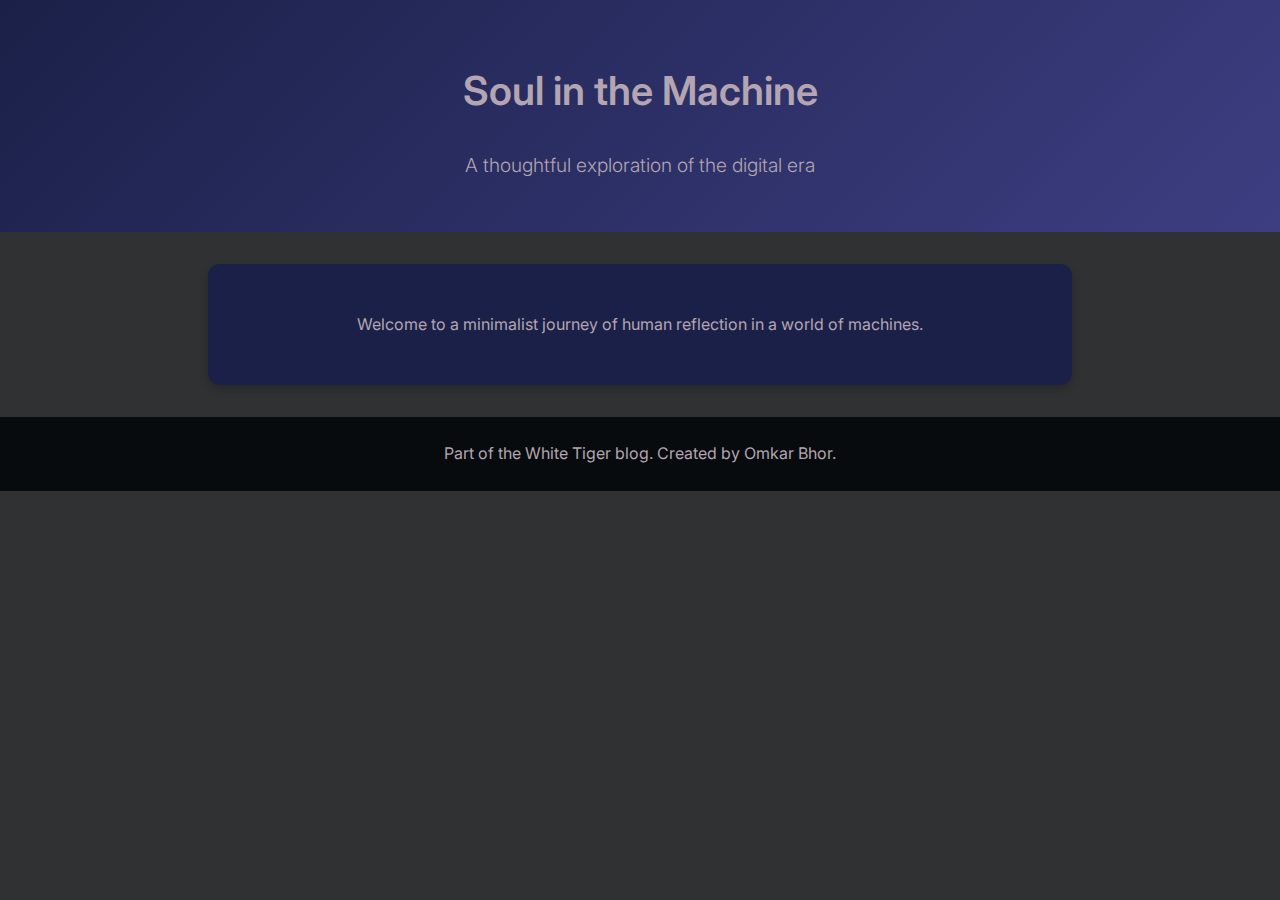
<file: index.html>
<!DOCTYPE html>
<html lang="en">
<head>
    <meta charset="UTF-8">
    <meta name="viewport" content="width=device-width, initial-scale=1.0">
    <title>Soul in the Machine</title>
    <link href="https://fonts.googleapis.com/css2?family=Inter:wght@300;400;600&display=swap" rel="stylesheet">
    <link rel="stylesheet" href="styles.css">
</head>
<body>
    <header>
        <h1>Soul in the Machine</h1>
        <p>A thoughtful exploration of the digital era</p>
    </header>
    <main>
        <section class="content">
            <p>Welcome to a minimalist journey of human reflection in a world of machines.</p>
        </section>
    </main>
    <footer>
        <p>Part of the White Tiger blog. Created by Omkar Bhor.</p>
    </footer>
</body>
</html>
</file>
<file: styles.css>
/* Font and Color Palette */
@import url('https://fonts.googleapis.com/css2?family=Inter:wght@300;400;600&display=swap');

:root {
    --dark-gray: #303133;
    --black: #070B0D;
    --navy: #1B2048;
    --purple: #3D3E82;
    --mauve: #B3A5B1;
}

body {
    margin: 0;
    font-family: 'Inter', Helvetica, sans-serif;
    font-size: 16px;
    line-height: 1.6;
    background-color: var(--dark-gray);
    color: var(--mauve);
    transition: background-color 0.5s, color 0.5s;
}

header {
    text-align: center;
    padding: 2rem;
    background: linear-gradient(135deg, var(--navy), var(--purple));
    color: var(--mauve);
    transition: background 0.5s;
}

header h1 {
    font-size: 2.5rem;
    font-weight: 600;
}

header p {
    font-size: 1.2rem;
    font-weight: 300;
}

main {
    padding: 2rem;
}

.content {
    max-width: 800px;
    margin: 0 auto;
    text-align: center;
    background-color: var(--navy);
    padding: 2rem;
    border-radius: 12px;
    color: var(--mauve);
    box-shadow: 0 4px 10px rgba(0, 0, 0, 0.2);
}

footer {
    text-align: center;
    padding: 1rem;
    background-color: var(--black);
    color: var(--mauve);
}

footer p {
    margin: 0.5rem 0;
}

a {
    color: var(--purple);
    text-decoration: none;
    transition: color 0.3s;
}

a:hover {
    color: var(--mauve);
}

button {
    background-color: var(--purple);
    color: var(--mauve);
    border: none;
    padding: 0.5rem 1rem;
    font-size: 1rem;
    border-radius: 8px;
    cursor: pointer;
    transition: background-color 0.3s, color 0.3s;
}

button:hover {
    background-color: var(--mauve);
    color: var(--purple);
}
</file>
